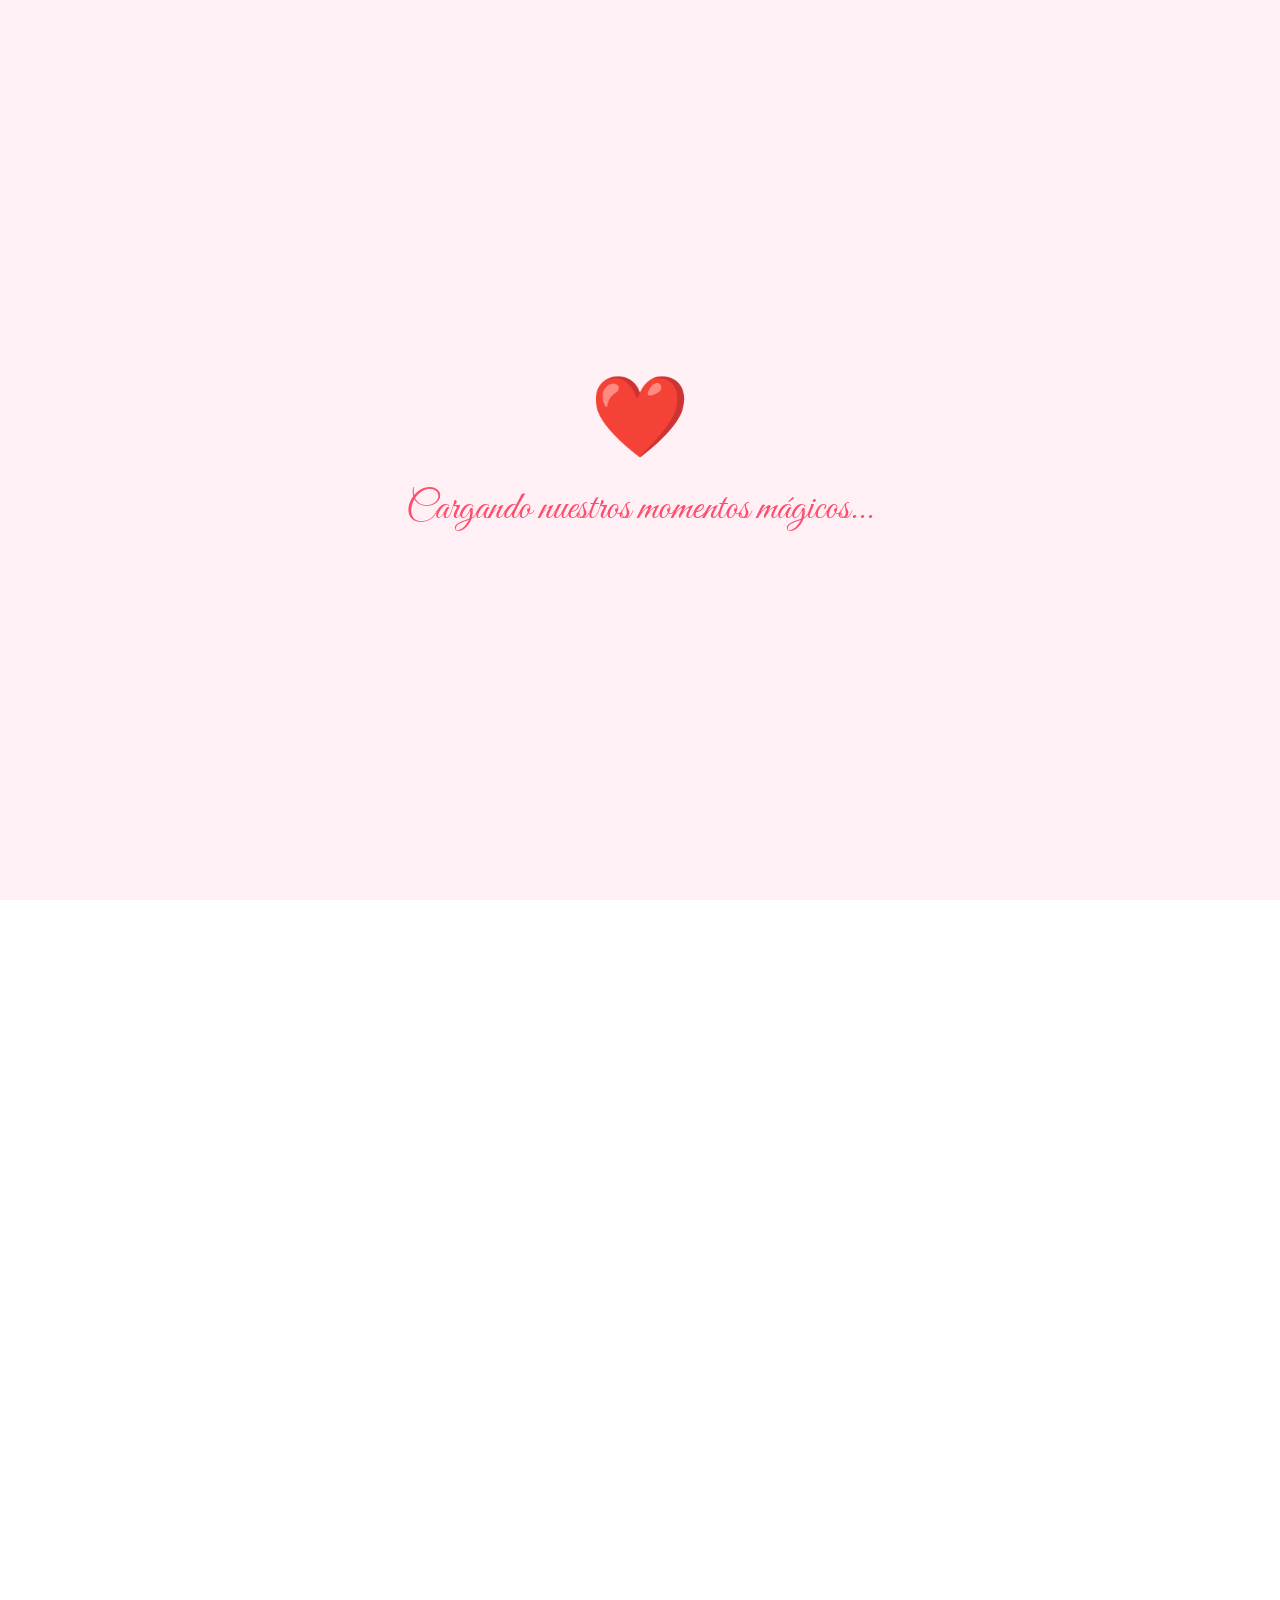
<file: Amor/index.html>
<!DOCTYPE html>
<html lang="es">
<head>
    <meta charset="UTF-8">
    <meta name="viewport" content="width=device-width, initial-scale=1.0">
    <title>Nuestra Historia de Amor en fotitos ❤️</title>
    <!-- Tipografías de Google Fonts -->
    <link href="https://fonts.googleapis.com/css2?family=Dancing+Script:wght@700&family=Montserrat:wght@300;400&family=Great+Vibes&display=swap" rel="stylesheet">
    
    <style>
        /* ==========================================================================
           Configuración General y Reset
           ========================================================================== */
        * { 
            margin: 0; 
            padding: 0; 
            box-sizing: border-box; 
        }
        
        body, html { 
            width: 100%; 
            height: 100%; 
            overflow-x: hidden; 
            font-family: 'Montserrat', sans-serif; 
            /* Fondo con degradado pastel romántico animado */
            background: linear-gradient(135deg, #ffdde1, #ee9ca7, #f3e5f5, #fff0f5); 
            background-size: 400% 400%; 
            animation: gradientBG 15s ease infinite; 
            color: #4a4a4a;
            /* Evitar scroll si no es necesario */
            overflow-y: auto;
        }
        
        @keyframes gradientBG {
            0% { background-position: 0% 50%; }
            50% { background-position: 100% 50%; }
            100% { background-position: 0% 50%; }
        }

        /* ==========================================================================
           Pantalla de Carga
           ========================================================================== */
        #loading-screen {
            position: fixed; 
            width: 100%; 
            height: 100%; 
            top: 0; 
            left: 0; 
            background: #fff0f5;
            display: flex; 
            flex-direction: column; 
            justify-content: center; 
            align-items: center; 
            z-index: 9999;
            transition: opacity 1s ease, visibility 1s ease;
        }
        
        .loading-heart {
            font-size: 80px; 
            color: #ff4d6d; 
            animation: heartbeat 1.2s infinite;
        }
        
        .loading-text {
            margin-top: 20px; 
            font-family: 'Great Vibes', cursive; 
            font-size: 2.5rem; 
            color: #ff4d6d;
        }
        
        @keyframes heartbeat {
            0%, 100% { transform: scale(1); }
            15% { transform: scale(1.3); }
            30% { transform: scale(1); }
            45% { transform: scale(1.3); }
        }

        /* ==========================================================================
           Botón para Iniciar (Autoplay bloqueado)
           ========================================================================== */
        #start-overlay {
            position: fixed; 
            width: 100%; 
            height: 100%; 
            top: 0; 
            left: 0;
            background: rgba(255, 255, 255, 0.85); 
            backdrop-filter: blur(10px);
            display: flex; 
            justify-content: center; 
            align-items: center; 
            z-index: 9998;
            opacity: 0; 
            visibility: hidden; 
            transition: opacity 0.5s ease;
        }
        
        .start-btn {
            background: linear-gradient(45deg, #ff4d6d, #ff758c); 
            color: white; 
            border: none;
            padding: 20px 40px; 
            font-size: 24px; 
            border-radius: 50px; 
            cursor: pointer;
            font-family: 'Dancing Script', cursive; 
            box-shadow: 0 10px 25px rgba(255, 77, 109, 0.4);
            transition: transform 0.3s, box-shadow 0.3s;
            max-width: 90%;
            text-align: center;
        }
        
        .start-btn:hover { 
            transform: scale(1.05); 
            box-shadow: 0 15px 35px rgba(255, 77, 109, 0.6); 
        }

        /* ==========================================================================
           Contenedor Principal y Mensajes
           ========================================================================== */
        #main-content {
            position: relative; 
            width: 100%; 
            min-height: 100%; 
            z-index: 10;
            display: flex; 
            flex-direction: column; 
            align-items: center; 
            padding: 60px 20px 100px 20px;
            opacity: 0; 
            transition: opacity 1.5s ease;
        }

        .message-container { 
            text-align: center; 
            margin-bottom: 60px; 
            z-index: 2; 
        }
        
        .title { 
            font-family: 'Great Vibes', cursive; 
            font-size: 4rem; 
            color: #c9184a; 
            margin-bottom: 15px; 
            text-shadow: 2px 2px 4px rgba(0,0,0,0.1); 
        }
        
        .subtitle { 
            font-family: 'Montserrat', sans-serif; 
            font-size: 1.2rem; 
            color: #590d22; 
            font-weight: 300; 
            letter-spacing: 1px; 
        }

        /* ==========================================================================
           Configuración de Fotografías (Collage)
           ========================================================================== */
        .collage {
            display: flex; 
            flex-wrap: wrap; 
            justify-content: center; 
            align-items: center; 
            gap: 40px;
            max-width: 1200px; 
            width: 100%; 
            z-index: 2; 
            perspective: 1000px;
        }
        
        .photo-wrapper {
            background: rgba(255, 255, 255, 0.7); 
            backdrop-filter: blur(12px);
            padding: 15px 15px 45px 15px; /* Estilo de fotografía física (tipo polaroid) */
            border-radius: 12px; 
            border: 1px solid rgba(255,255,255,0.9);
            box-shadow: 0 15px 35px rgba(0,0,0,0.15), inset 0 0 0 1px rgba(255,255,255,0.5);
            transition: transform 0.6s cubic-bezier(0.175, 0.885, 0.32, 1.275), box-shadow 0.6s;
            position: relative; 
            cursor: pointer; 
            /* Movimiento flotante suave */
            animation: float 6s ease-in-out infinite;
        }
        
        /* Tamaños y rotaciones variadas simulando estar pegadas en una mesa */
        .photo-wrapper:nth-child(even) { 
            transform: rotate(4deg); 
            animation-delay: 1.5s; 
            margin-top: 30px;
        }
        .photo-wrapper:nth-child(odd) { 
            transform: rotate(-3deg); 
            animation-delay: 0s; 
        }
        .photo-wrapper:nth-child(3n) { 
            transform: rotate(-6deg); 
            animation-delay: 3s; 
        }
        .photo-wrapper:nth-child(5n) { 
            transform: rotate(2deg); 
            margin-top: -15px;
        }
        
        /* Animaciones al pasar el cursor (Hover) */
        .photo-wrapper:hover {
            transform: scale(1.15) translateY(-20px) rotate(0deg) !important;
            box-shadow: 0 30px 60px rgba(201, 24, 74, 0.35); 
            z-index: 10;
        }
        
        .photo-wrapper img, .photo-wrapper video {
            width: 100%; 
            max-width: 300px; 
            height: auto; 
            border-radius: 8px; 
            display: block;
            object-fit: cover; 
            aspect-ratio: 3/4;
        }
        
        @keyframes float {
            0%, 100% { transform: translateY(0); }
            50% { transform: translateY(-15px); }
        }

        /* Destellos alrededor de fotografías */
        .sparkle {
            position: absolute; 
            width: 24px; 
            height: 24px;
            background: radial-gradient(circle, rgba(255,255,255,1) 20%, rgba(255,255,255,0) 70%);
            border-radius: 50%; 
            opacity: 0; 
            animation: twinkle 3s infinite;
        }
        
        @keyframes twinkle { 
            0%, 100% { opacity: 0; transform: scale(0.5) rotate(0deg); } 
            50% { opacity: 0.9; transform: scale(1.2) rotate(45deg); } 
        }

        /* ==========================================================================
           Letra de la Canción
           ========================================================================== */
        .lyrics-container {
            margin-top: 80px; 
            background: rgba(255, 255, 255, 0.5); 
            backdrop-filter: blur(10px);
            padding: 30px 40px; 
            border-radius: 20px; 
            border: 1px solid rgba(255,255,255,0.7);
            box-shadow: 0 10px 30px rgba(0,0,0,0.08); 
            text-align: center; 
            max-width: 700px;
            width: 90%;
            font-family: 'Dancing Script', cursive; 
            font-size: 2.2rem; 
            color: #800f2f; 
            min-height: 120px;
            display: flex; 
            align-items: center; 
            justify-content: center; 
            transition: opacity 1s ease;
        }

        /* ==========================================================================
           Botón Flotante de Música
           ========================================================================== */
        .music-btn {
            position: fixed; 
            bottom: 30px; 
            right: 30px; 
            width: 65px; 
            height: 65px;
            background: rgba(255, 255, 255, 0.8); 
            backdrop-filter: blur(10px);
            border: 2px solid #ff758c; 
            border-radius: 50%; 
            display: flex;
            justify-content: center; 
            align-items: center; 
            cursor: pointer; 
            z-index: 100;
            box-shadow: 0 5px 20px rgba(255, 117, 140, 0.5); 
            font-size: 28px; 
            color: #ff758c;
            transition: all 0.3s;
        }
        
        .music-btn:hover { 
            background: #ff758c; 
            color: white; 
            transform: scale(1.1); 
        }
        
        .music-btn.playing { 
            animation: pulseMusic 2s infinite; 
        }
        
        @keyframes pulseMusic {
            0% { box-shadow: 0 0 0 0 rgba(255, 117, 140, 0.7); }
            70% { box-shadow: 0 0 0 15px rgba(255, 117, 140, 0); }
            100% { box-shadow: 0 0 0 0 rgba(255, 117, 140, 0); }
        }

        /* ==========================================================================
           Efectos de Interacción (Corazones al hacer clic)
           ========================================================================== */
        .click-heart {
            position: fixed; 
            font-size: 28px; 
            pointer-events: none; 
            z-index: 9999;
            animation: floatUp 1.2s ease-out forwards;
        }
        
        @keyframes floatUp {
            0% { transform: scale(0) rotate(0deg); opacity: 1; margin-top: 0; }
            50% { transform: scale(1.5) rotate(20deg); opacity: 0.9; }
            100% { transform: scale(2.5) rotate(-20deg); opacity: 0; margin-top: -120px; }
        }

        /* ==========================================================================
           Decoraciones Animadas (Flores, corazones, pétalos, mariposas)
           ========================================================================== */
        .bg-decor { 
            position: fixed; 
            pointer-events: none; 
            z-index: 1; 
        }
        
        /* Pétalos cayendo lentamente */
        .falling-petal {
            width: 18px; 
            height: 18px; 
            background: #ffb3c6; 
            border-radius: 18px 0;
            animation: fall linear infinite; 
            opacity: 0.7;
            box-shadow: inset 2px 2px 5px rgba(255,255,255,0.5);
        }
        @keyframes fall {
            0% { transform: translateY(-10vh) rotate(0deg) translateX(0); opacity: 0.8; }
            100% { transform: translateY(110vh) rotate(360deg) translateX(80px); opacity: 0; }
        }

        /* Corazones flotando hacia arriba */
        .floating-heart { 
            color: rgba(255, 143, 163, 0.5); 
            font-size: 22px; 
            animation: rise linear infinite; 
            text-shadow: 0 0 5px rgba(255,255,255,0.5);
        }
        @keyframes rise {
            0% { transform: translateY(110vh) scale(0.5); opacity: 0; }
            20% { opacity: 0.7; }
            100% { transform: translateY(-10vh) scale(1.3); opacity: 0; }
        }

        /* Mariposas moviéndose por la pantalla */
        .butterfly { 
            font-size: 24px; 
            animation: flutter 15s linear infinite; 
            opacity: 0.6; 
        }
        @keyframes flutter {
            0% { transform: translate(-10vw, 10vh) rotate(15deg); }
            25% { transform: translate(30vw, 40vh) rotate(-15deg) scale(1.2); }
            50% { transform: translate(60vw, 20vh) rotate(25deg); }
            75% { transform: translate(90vw, 50vh) rotate(-20deg) scale(0.9); }
            100% { transform: translate(110vw, 30vh) rotate(10deg); }
        }

        /* ==========================================================================
           Modal de Frase
           ========================================================================== */
        #phrase-modal {
            position: fixed; 
            top: 0; left: 0; width: 100%; height: 100%;
            background: rgba(255, 255, 255, 0.7); 
            backdrop-filter: blur(15px);
            display: flex; 
            justify-content: center; 
            align-items: center; 
            z-index: 10000;
            opacity: 0; 
            visibility: hidden; 
            transition: opacity 0.5s ease, visibility 0.5s ease;
            cursor: pointer;
        }
        
        #phrase-modal.active {
            opacity: 1; 
            visibility: visible;
        }
        
        .phrase-content {
            font-family: 'Great Vibes', cursive; 
            font-size: 5rem; 
            color: #c9184a; 
            text-shadow: 2px 2px 10px rgba(255,255,255,0.9);
            transform: scale(0.5); 
            transition: transform 0.6s cubic-bezier(0.175, 0.885, 0.32, 1.275);
            text-align: center; 
            padding: 20px;
            max-width: 90%;
        }
        
        #phrase-modal.active .phrase-content {
            transform: scale(1) rotate(-2deg);
        }

        /* ==========================================================================
           Modal de Video
           ========================================================================== */
        #video-modal {
            position: fixed; 
            top: 0; left: 0; width: 100%; height: 100%;
            background: rgba(255, 255, 255, 0.7); 
            backdrop-filter: blur(15px);
            display: flex; 
            justify-content: center; 
            align-items: center; 
            z-index: 10000;
            opacity: 0; 
            visibility: hidden; 
            transition: opacity 0.5s ease, visibility 0.5s ease;
            cursor: pointer;
        }
        
        #video-modal.active {
            opacity: 1; 
            visibility: visible;
        }
        
        #video-modal .photo-wrapper {
            transform: scale(0.5);
            transition: transform 0.6s cubic-bezier(0.175, 0.885, 0.32, 1.275);
            margin: 0;
            animation: none;
            cursor: pointer;
        }
        
        #video-modal.active .photo-wrapper {
            transform: scale(1.5);
        }
        
        #video-modal .photo-wrapper:hover {
            transform: scale(1.5) translateY(0) !important;
            box-shadow: 0 15px 35px rgba(0,0,0,0.15), inset 0 0 0 1px rgba(255,255,255,0.5);
        }

        /* ==========================================================================
           Responsive Design (Teléfonos y Tablets)
           ========================================================================== */
        @media (max-width: 900px) {
            .collage { gap: 30px; }
            .photo-wrapper { margin-top: 0 !important; }
        }
        
        @media (max-width: 768px) {
            .title { font-size: 2.8rem; }
            .subtitle { font-size: 1rem; padding: 0 10px; }
            
            .photo-wrapper { 
                transform: rotate(0deg) scale(1) !important; 
                animation: none; 
                margin-top: 10px !important; 
                width: 100%;
                max-width: 320px;
            }
            
            .photo-wrapper:hover { 
                transform: scale(1.05) translateY(-5px) !important; 
            }
            
            #video-modal.active .photo-wrapper {
                transform: scale(1.1);
            }
            
            #video-modal .photo-wrapper:hover {
                transform: scale(1.1) translateY(0) !important;
            }
            
            .lyrics-container { font-size: 1.6rem; padding: 20px; }
            .music-btn { width: 55px; height: 55px; bottom: 20px; right: 20px; font-size: 22px; }
            .phrase-content { font-size: 3.5rem; }
        }
    </style>
</head>
<body>

    <!-- 1. Pantalla de Carga -->
    <div id="loading-screen">
        <div class="loading-heart">❤️</div>
        <p class="loading-text">Cargando nuestros momentos mágicos...</p>
    </div>

    <!-- 2. Botón de inicio si autoplay es bloqueado por el navegador -->
    <div id="start-overlay">
        <button class="start-btn" id="start-btn">❤️ Toca aquí para comenzar nuestra historia ❤️</button>
    </div>

    <!-- 3. Contenedor Principal -->
    <div id="main-content">
        
        <!-- Mensajes Elegantes -->
        <div class="message-container">
            <h1 class="title">Cada recuerdo contigo hace mi mundo más hermoso ❤️</h1>
            <h2 class="subtitle">Nuestro amor merece un lugar tan bonito como cada momento que vivimos.</h2>
        </div>

        <!-- Collage de Fotografías y Videos -->
        <div class="collage">
            <div class="photo-wrapper"><img src="Fotos/20260112_200324-COLLAGE.jpg" alt="Recuerdo"></div>
            <div class="photo-wrapper"><img src="Fotos/IMG-20250914-WA0074.jpg" alt="Recuerdo"></div>
            <div class="photo-wrapper"><img src="Fotos/IMG-20250914-WA0077.jpg" alt="Recuerdo"></div>
            <div class="photo-wrapper"><img src="Fotos/IMG-20250914-WA0088.jpg" alt="Recuerdo"></div>
            <div class="photo-wrapper"><img src="Fotos/IMG-20250917-WA0084.jpg" alt="Recuerdo"><div class="sparkle" style="top: -15px; left: -15px;"></div></div>
            <div class="photo-wrapper"><img src="Fotos/IMG-20251006-WA0097.jpg" alt="Recuerdo"></div>
            <div class="photo-wrapper"><img src="Fotos/IMG-20251012-WA0086.jpg" alt="Recuerdo"></div>
            <div class="photo-wrapper"><img src="Fotos/IMG-20251012-WA0109.jpg" alt="Recuerdo"></div>
            <div class="photo-wrapper"><img src="Fotos/IMG-20251103-WA0009.jpg" alt="Recuerdo"><div class="sparkle" style="bottom: 30px; right: -15px; animation-delay: 1.5s;"></div></div>
            <div class="photo-wrapper"><img src="Fotos/IMG-20251118-WA0072.jpg" alt="Recuerdo"></div>
            <div class="photo-wrapper"><img src="Fotos/IMG-20251118-WA0102.jpg" alt="Recuerdo"></div>
            <div class="photo-wrapper"><img src="Fotos/IMG-20251120-WA0011.jpg" alt="Recuerdo"></div>
            <div class="photo-wrapper"><img src="Fotos/IMG-20251120-WA0012.jpg" alt="Recuerdo"></div>
            <div class="photo-wrapper"><img src="Fotos/IMG-20251126-WA0061.jpg" alt="Recuerdo"></div>
            <div class="photo-wrapper"><img src="Fotos/IMG-20251126-WA0063.jpg" alt="Recuerdo"></div>
            <div class="photo-wrapper"><img src="Fotos/IMG-20251126-WA0170.jpg" alt="Recuerdo"></div>
            <div class="photo-wrapper"><img src="Fotos/IMG-20251126-WA0174.jpg" alt="Recuerdo"><div class="sparkle" style="top: 40%; right: -20px; animation-delay: 0.5s;"></div></div>
            <div class="photo-wrapper"><img src="Fotos/IMG-20251126-WA0188.jpg" alt="Recuerdo"></div>
            <div class="photo-wrapper"><img src="Fotos/IMG-20251126-WA0198.jpg" alt="Recuerdo"></div>
            <div class="photo-wrapper"><img src="Fotos/IMG-20251209-WA0076.jpg" alt="Recuerdo"></div>
            <div class="photo-wrapper"><img src="Fotos/IMG-20251209-WA0097.jpg" alt="Recuerdo"></div>
            <div class="photo-wrapper"><img src="Fotos/IMG-20251209-WA0100.jpg" alt="Recuerdo"></div>
            <div class="photo-wrapper"><img src="Fotos/IMG-20251209-WA0109.jpg" alt="Recuerdo"></div>
            <div class="photo-wrapper"><img src="Fotos/IMG-20251209-WA0121.jpg" alt="Recuerdo"></div>
            <div class="photo-wrapper"><video src="Fotos/VID-20251229-WA0096.mp4" autoplay loop muted playsinline></video></div>
            <div class="photo-wrapper"><img src="Fotos/IMG-20251213-WA0109.jpg" alt="Recuerdo"></div>
            <div class="photo-wrapper"><img src="Fotos/IMG-20251213-WA0113.jpg" alt="Recuerdo"></div>
            <div class="photo-wrapper"><img src="Fotos/IMG-20251216-WA0077.jpg" alt="Recuerdo"><div class="sparkle" style="bottom: -15px; left: 20px; animation-delay: 2.2s;"></div></div>
            <div class="photo-wrapper"><img src="Fotos/IMG-20251216-WA0083.jpg" alt="Recuerdo"></div>
            <div class="photo-wrapper"><img src="Fotos/IMG-20251226-WA0079.jpg" alt="Recuerdo"></div>
            <div class="photo-wrapper"><video src="Fotos/VID-20260102-WA0089.mp4" autoplay loop muted playsinline></video></div>
            <div class="photo-wrapper"><img src="Fotos/IMG-20260102-WA0066.jpg" alt="Recuerdo"></div>
            <div class="photo-wrapper"><video src="Fotos/VID-20260116-WA0010.mp4" autoplay loop muted playsinline></video></div>
            <div class="photo-wrapper"><img src="Fotos/IMG-20260126-WA0164.jpg" alt="Recuerdo"></div>
            <div class="photo-wrapper"><video src="Fotos/VID-20260126-WA0184.mp4" autoplay loop muted playsinline></video></div>
            <div class="photo-wrapper"><video src="Fotos/VID-20260126-WA0186.mp4" autoplay loop muted playsinline></video></div>
            <div class="photo-wrapper"><video src="Fotos/VID-20260126-WA0196.mp4" autoplay loop muted playsinline></video></div>
            <div class="photo-wrapper"><video src="Fotos/VID-20260126-WA0198.mp4" autoplay loop muted playsinline></video></div>
            <div class="photo-wrapper"><img src="Fotos/IMG-20260302-WA0084.jpg" alt="Recuerdo"></div>
            <div class="photo-wrapper"><img src="Fotos/IMG-20260302-WA0149.jpg" alt="Recuerdo"></div>
            <div class="photo-wrapper"><img src="Fotos/IMG-20260313-WA0035.jpg" alt="Recuerdo"></div>
            <div class="photo-wrapper"><img src="Fotos/IMG-20260313-WA0044.jpg" alt="Recuerdo"></div>
            <div class="photo-wrapper"><img src="Fotos/IMG-20260313-WA0055.jpg" alt="Recuerdo"></div>
            <div class="photo-wrapper"><img src="Fotos/IMG-20260317-WA0036.jpg" alt="Recuerdo"></div>
            <div class="photo-wrapper"><img src="Fotos/IMG-20260317-WA0044.jpg" alt="Recuerdo"></div>
            <div class="photo-wrapper"><img src="Fotos/IMG-20260317-WA0054.jpg" alt="Recuerdo"></div>
            <div class="photo-wrapper"><video src="Fotos/VID-20260208-WA0053.mp4" autoplay loop muted playsinline></video></div>
            <div class="photo-wrapper"><img src="Fotos/IMG-20260321-WA0078.jpg" alt="Recuerdo"></div>
            <div class="photo-wrapper"><img src="Fotos/IMG-20260329-WA0026.jpg" alt="Recuerdo"><div class="sparkle" style="top: -10px; right: -10px; animation-delay: 2s;"></div></div>
            <div class="photo-wrapper"><img src="Fotos/IMG-20260401-WA0031.jpg" alt="Recuerdo"></div>
            <div class="photo-wrapper"><img src="Fotos/IMG-20260401-WA0075.jpg" alt="Recuerdo"></div>
            <div class="photo-wrapper"><img src="Fotos/IMG-20260427-WA0055.jpg" alt="Recuerdo"></div>
            <div class="photo-wrapper"><img src="Fotos/IMG-20260427-WA0059.jpg" alt="Recuerdo"></div>
            <div class="photo-wrapper"><img src="Fotos/IMG-20260501-WA0092.jpg" alt="Recuerdo"></div>
            <div class="photo-wrapper"><img src="Fotos/IMG-20260501-WA0109.jpg" alt="Recuerdo"></div>
            <div class="photo-wrapper"><img src="Fotos/IMG-20260515-WA0103.jpg" alt="Recuerdo"></div>
            <div class="photo-wrapper"><video src="Fotos/VID-20260518-WA0304.mp4" autoplay loop muted playsinline></video></div>
            <div class="photo-wrapper"><img src="Fotos/IMG-20260518-WA0287.jpg" alt="Recuerdo"></div>
            <div class="photo-wrapper"><img src="Fotos/IMG-20260518-WA0310.jpg" alt="Recuerdo"></div>
            <div class="photo-wrapper"><img src="Fotos/IMG-20260529-WA0061.jpg" alt="Recuerdo"></div>
            <div class="photo-wrapper"><video src="Fotos/VID-20260604-WA0002.mp4" autoplay loop muted playsinline></video></div>
            <div class="photo-wrapper"><img src="Fotos/IMG-20260707-WA0002.jpg" alt="Recuerdo"></div>
            <div class="photo-wrapper"><img src="Fotos/IMG-20260707-WA0006.jpg" alt="Recuerdo"><div class="sparkle" style="bottom: 20px; left: -15px; animation-delay: 1s;"></div></div>
            <div class="photo-wrapper"><img src="Fotos/Imagen%20de%20WhatsApp%202025-09-21%20a%20las%2009.50.56_06b9b4af.jpg" alt="Recuerdo"></div>
        </div>

        <!-- Letra de la canción sincronizada de forma figurativa -->
        <div class="lyrics-container" id="lyrics">
            Eres la melodía que no sale de mi cabeza ❤️
        </div>

    </div>

    <!-- Modal para las frases -->
    <div id="phrase-modal">
        <div class="phrase-content" id="phrase-text"></div>
    </div>

    <!-- Modal para Videos -->
    <div id="video-modal">
        <div class="photo-wrapper">
            <video id="modal-video-element" loop muted playsinline></video>
        </div>
    </div>

    <!-- Botón flotante de control de música -->
    <button class="music-btn" id="music-toggle" title="Pausar / Reproducir Música">🎵</button>

    <!-- Audio Element -->
    <audio id="bg-audio" loop>
        <source src="ssstik.io_1783655292780.mp3" type="audio/mpeg">
        Tu navegador no soporta el elemento de audio.
    </audio>

    <script>
        document.addEventListener("DOMContentLoaded", () => {
            const loadingScreen = document.getElementById('loading-screen');
            const mainContent = document.getElementById('main-content');
            const startOverlay = document.getElementById('start-overlay');
            const startBtn = document.getElementById('start-btn');
            const audio = document.getElementById('bg-audio');
            const musicToggle = document.getElementById('music-toggle');
            const lyricsEl = document.getElementById('lyrics');

            // Asegurar que los videos no se queden en un fotograma inicial negro
            const videos = document.querySelectorAll('video');
            videos.forEach(vid => {
                vid.addEventListener('loadeddata', () => {
                    if(vid.currentTime === 0) {
                        vid.currentTime = 0.5;
                    }
                });
            });

            /* ==========================================================================
               Configuración de la Música y Reproducción
               ========================================================================== */
            let isPlaying = false;

            const playAudio = async () => {
                try {
                    await audio.play();
                    isPlaying = true;
                    musicToggle.textContent = '⏸';
                    musicToggle.classList.add('playing');
                    startOverlay.style.opacity = '0';
                    setTimeout(() => startOverlay.style.visibility = 'hidden', 500);
                } catch (err) {
                    // Si el navegador requiere interacción previa para reproducir audio
                    console.log("Autoplay bloqueado por políticas del navegador.");
                    startOverlay.style.visibility = 'visible';
                    startOverlay.style.opacity = '1';
                }
            };

            const toggleMusic = () => {
                if (isPlaying) {
                    audio.pause();
                    isPlaying = false;
                    musicToggle.textContent = '▶️';
                    musicToggle.classList.remove('playing');
                } else {
                    audio.play();
                    isPlaying = true;
                    musicToggle.textContent = '⏸';
                    musicToggle.classList.add('playing');
                }
            };

            musicToggle.addEventListener('click', toggleMusic);
            startBtn.addEventListener('click', playAudio);

            /* ==========================================================================
               Animación de Carga (Ocultar después de 2.5s)
               ========================================================================== */
            setTimeout(() => {
                loadingScreen.style.opacity = '0';
                setTimeout(() => {
                    loadingScreen.style.display = 'none';
                    mainContent.style.opacity = '1';
                    playAudio(); // Intenta autoplay al mostrar el contenido
                }, 1000);
            }, 2500);

            /* ==========================================================================
               Mensajes (Letra rotativa y romántica)
               ========================================================================== */
            const lyricsArray = [
                "Quiero caminar de tu mano... ❤️",
                "Eres mi camino, y siempre serás mi camino ",
                "Sé que hay mil razones por las cuales no podemos estar juntos",
                "Pero estoy harto de todas ellas",
                "Estoy harto de todas esas razones",
                "Y si empezamos una vez más?...",
            ];
            
            let lyricIndex = 0;
            
            setInterval(() => {
                lyricsEl.style.opacity = '0';
                setTimeout(() => {
                    lyricIndex = (lyricIndex + 1) % lyricsArray.length;
                    lyricsEl.innerHTML = lyricsArray[lyricIndex];
                    lyricsEl.style.opacity = '1';
                }, 1000); // Esperar 1 segundo mientras está transparente para cambiar el texto
            }, 6000); // Cambiar letra cada 6 segundos

            /* ==========================================================================
               Efectos de Interacción: Corazones al hacer clic o tocar
               ========================================================================== */
            const createClickHeart = (e) => {
                const heart = document.createElement('div');
                heart.classList.add('click-heart');
                heart.innerHTML = '❤️';
                
                // Variedad de colores pastel y románticos
                const colors = ['#ff4d6d', '#ff758c', '#ffb3c6', '#ffffff', '#c9184a', '#ff8fa3'];
                heart.style.color = colors[Math.floor(Math.random() * colors.length)];
                
                // Obtener coordenadas considerando ratón y dispositivos táctiles
                let x = e.clientX;
                let y = e.clientY;
                if(e.type === 'touchstart') {
                    x = e.touches[0].clientX;
                    y = e.touches[0].clientY;
                }
                
                // Centrar el corazón en el punto exacto
                heart.style.left = `${x - 14}px`; 
                heart.style.top = `${y - 14}px`;
                
                document.body.appendChild(heart);
                
                // Limpiar del DOM luego de la animación
                setTimeout(() => {
                    heart.remove();
                }, 1200);
            };

            // Usar pointerdown es universal para mouse, touch y pen
            window.addEventListener('pointerdown', createClickHeart);

            /* ==========================================================================
               Decoraciones Animadas Continuas (Generador)
               ========================================================================== */
            const createDecor = () => {
                // Tipos de elementos decorativos
                const decorTypes = ['petal', 'heart', 'butterfly', 'flower'];
                const type = decorTypes[Math.floor(Math.random() * decorTypes.length)];
                
                const el = document.createElement('div');
                el.classList.add('bg-decor');
                
                // Posición inicial aleatoria a lo ancho
                const startX = Math.random() * window.innerWidth;
                const duration = Math.random() * 10 + 12; // Duración aleatoria entre 12s y 22s
                
                if (type === 'petal') {
                    el.classList.add('falling-petal');
                    el.style.left = `${startX}px`;
                    el.style.animationDuration = `${duration - 5}s`; // Pétalos caen un poco más rápido
                } else if (type === 'heart') {
                    el.classList.add('floating-heart');
                    el.innerHTML = ['💕', '💖', '💗'][Math.floor(Math.random() * 3)];
                    el.style.left = `${startX}px`;
                    el.style.animationDuration = `${duration}s`;
                } else if (type === 'butterfly') {
                    el.classList.add('butterfly');
                    el.innerHTML = '🦋';
                    el.style.top = `${Math.random() * window.innerHeight}px`;
                    el.style.animationDuration = `${duration + 5}s`;
                } else if (type === 'flower') {
                    // Reusar animación de subir
                    el.classList.add('floating-heart'); 
                    el.innerHTML = ['🌸', '🌺', '🌷', '🏵️'][Math.floor(Math.random() * 4)];
                    el.style.left = `${startX}px`;
                    el.style.fontSize = `${Math.random() * 15 + 15}px`; // Distintos tamaños
                    el.style.animationDuration = `${duration + 2}s`;
                }

                document.body.appendChild(el);

                // Remover el elemento del DOM al finalizar la animación
                setTimeout(() => {
                    el.remove();
                }, (duration + 5) * 1000);
            };

            // Generar decoraciones de forma continua y suave
            setInterval(createDecor, 1200);
            
            // Generar algunas al cargar para no empezar vacío
            for(let i = 0; i < 15; i++) {
                setTimeout(createDecor, Math.random() * 3000);
            }

            /* ==========================================================================
               Frases al hacer clic en las fotografías y videos
               ========================================================================== */
            const lovePhrases = [
                "Te amo con todo mi corazón ❤️",
                "Eres la niña de mi vida ❤️",
                "Princesa de mi Alma ❤️",
                "Mi lunita preciosa ❤️",
                "Eres mi mundo ❤️",
                "Cada sonrisa tuya me da luz ❤️",
                "Te amo 3 millones ❤️",
                "Luz de mi vida ❤️",
                "Brillas más que una estrella ❤️",
                "Nuestra historia no debe tener fin ❤️",
                "Eres Mi vida entera ❤️",
                "Siempre voy a aprender a quererte ❤️",
                "A dónde Vamos? ❤️",
                "Eres mi suerte ❤️",
                "Mi causa perdida ❤️",
                "Eres mi camino, y siempre serás mi camino ❤️",
                "Nunca te abandonaré ❤️",
                "Estrellita de mi corazón ❤️",
                "Dueña de mis desvelos ❤️",
                "Dueña de mi corazón ❤️",
                "Yo ya gasté mi suerte en encontrarte ❤️",
                "Eres tan bella como las músicas de Kevin Karl ❤️",
                "Una vida sin ti no vale la pena vivirla ❤️",
                "No quiero que te vayas ❤️",
                "Nunca te dejaré sola ❤️",
                "No importa lo dificil que sea, siempre voy a estar contigo ❤️",
                "Rompe mi corazón si quieres, pero no te vayas, nunca lo hagas ❤️",
            ];

            const phraseModal = document.getElementById('phrase-modal');
            const phraseText = document.getElementById('phrase-text');
            const videoModal = document.getElementById('video-modal');
            const modalVideoElement = document.getElementById('modal-video-element');
            const photoWrappers = document.querySelectorAll('.photo-wrapper');

            photoWrappers.forEach(wrapper => {
                wrapper.addEventListener('click', (e) => {
                    const video = wrapper.querySelector('video');
                    
                    if (video && !wrapper.closest('#video-modal')) {
                        // Si es un video, abrimos el modal de video
                        modalVideoElement.src = video.src;
                        modalVideoElement.currentTime = video.currentTime; // Sincronizar el tiempo
                        modalVideoElement.play().catch(err => console.log("Auto-play prevented", err));
                        videoModal.classList.add('active');
                    } else if (!wrapper.closest('#video-modal')) {
                        // Si es una imagen, abrimos el modal de frase
                        const randomPhrase = lovePhrases[Math.floor(Math.random() * lovePhrases.length)];
                        phraseText.innerHTML = randomPhrase;
                        phraseModal.classList.add('active');
                    }
                });
            });

            // Cerrar modal de frase al hacer clic en cualquier parte de la pantalla
            phraseModal.addEventListener('click', () => {
                phraseModal.classList.remove('active');
            });
            
            // Cerrar modal de video
            videoModal.addEventListener('click', () => {
                videoModal.classList.remove('active');
                setTimeout(() => {
                    modalVideoElement.pause();
                    modalVideoElement.src = "";
                }, 500); // Esperar a que termine la transición de opacidad
            });
        });
    </script>
</body>
</html>
</file>
